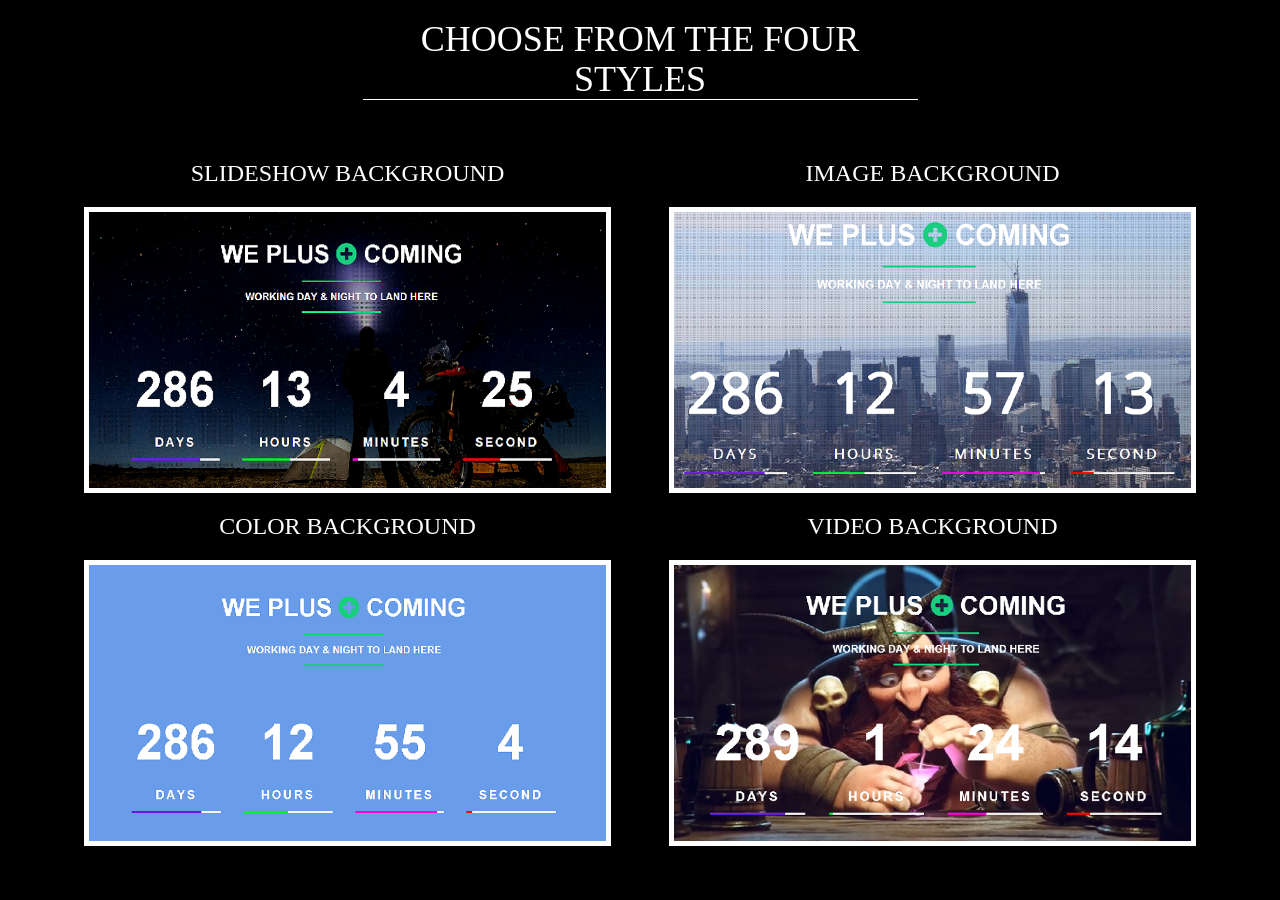
<file: firstapp/demos/bs-plus-coming-landing-page/template/index.html>
﻿<!DOCTYPE html>
<!--[if lt IE 7 ]><html class="ie ie6" lang="en"> <![endif]-->
<!--[if IE 7 ]><html class="ie ie7" lang="en"> <![endif]-->
<!--[if IE 8 ]><html class="ie ie8" lang="en"> <![endif]-->
<!--[if (gte IE 9)|!(IE)]><!-->
<html lang="en">
<!--<![endif]-->
<head>
    <meta charset="utf-8">
    <meta name="viewport" content="width=device-width, initial-scale=1, maximum-scale=1">
    <meta name="description" content="">
    <meta name="author" content="">
    <!--[if IE]>
        <meta http-equiv="X-UA-Compatible" content="IE=edge,chrome=1">
        <![endif]-->
    <title>Plus Coming Soon Template </title>
    <link rel="shortcut icon" href="assets/img/favicon.ico" /> <!--PUT YOUR FAVICON HERE-->
    <!--REQUIRED STYLE SHEETS-->
    <!--MAIN BOOTSTRAP STYLE-->
    <link href="assets/plugins/bootstrap/bootstrap.min.css" rel="stylesheet" />
    <!--DEMO STYLE -->
    <link href="assets/demo/demo.css" rel="stylesheet" />
    <!--END REQUIRED STYLE SHEETS-->
    <!-- HTML5 shim and Respond.js IE8 support of HTML5 elements and media queries -->
    <!--[if lt IE 9]>
      <script src="https://oss.maxcdn.com/libs/html5shiv/3.7.0/html5shiv.js"></script>
      <script src="https://oss.maxcdn.com/libs/respond.js/1.3.0/respond.min.js"></script>
    <![endif]-->


</head>
<body>
    <!--Page Wrapper -->
    <div id="wrapper">
        <div class="container">
            <!--Page container -->
            <div class="row">
                <div class="col-lg-offset-3 col-lg-6">
                    <h1>CHOOSE FROM THE FOUR STYLES</h1>
                    <br />
                </div>
            </div>
            <div class="row">

                <div class="col-lg-6">
                    <a href="index-slideshow.html">
                        <h3>SLIDESHOW BACKGROUND</h3>
                        <img src="assets/demo/slide.png" alt="" />
                    </a>
                </div>
                <div class="col-lg-6">
                    <a href="index-image.html">
                        <h3>IMAGE BACKGROUND</h3>
                        <img src="assets/demo/image.png" alt="" />
                    </a>
                </div>
                <div class="col-lg-6">
                    <a href="index-color.html">
                        <h3>COLOR BACKGROUND</h3>
                        <img src="assets/demo/color.png" alt="" />
                    </a>
                </div>
                <div class="col-lg-6">
                    <a href="index-video.html">
                        <h3>VIDEO BACKGROUND</h3>
                        <img src="assets/demo/vedio.png" alt="" />
                    </a>
                </div>

            </div>
        </div>
    </div>

</body>
</html>
</file>
<file: firstapp/demos/bs-plus-coming-landing-page/template/assets/demo/demo.css>
﻿/*DEMO STYLES*/

body {
    background-color: #000;
    color: #fff;
    text-align: center;
    font-family: 'Agency FB';
    text-transform: uppercase;
}

img {
    border: 5px solid #fff;
    width: 95%;
}

a, a:hover {
    text-decoration: none;
    color: #fff;
}

h1, h3 {
    font-family: 'Agency FB';
    margin-bottom: 20px;
}

h1 {
    border-bottom: 1px solid #fff;
}
</file>
